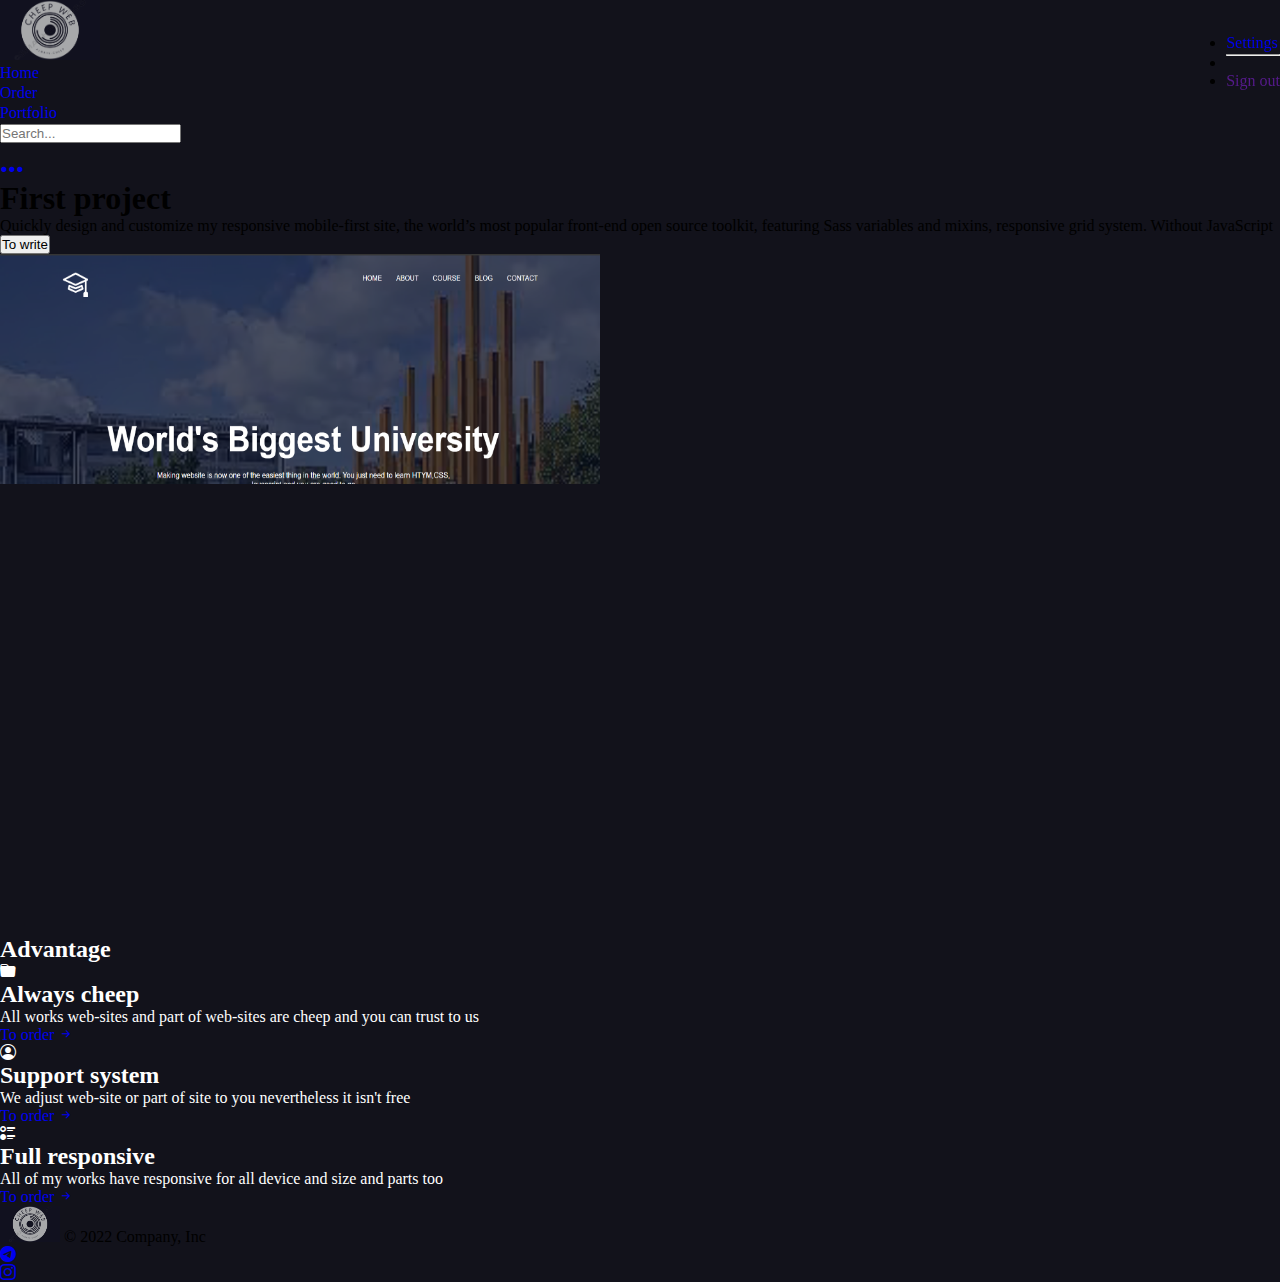
<file: Portfolio-s/index.html>
<!DOCTYPE html>
<html lang="en">

<head>
    <meta charset="UTF-8">
    <meta name="viewport" content="width=device-width, initial-scale=1.0">
    <title>Document</title>
    <link href="https://cdn.jsdelivr.net/npm/bootstrap@5.3.2/dist/css/bootstrap.min.css" rel="stylesheet"
        integrity="sha384-T3c6CoIi6uLrA9TneNEoa7RxnatzjcDSCmG1MXxSR1GAsXEV/Dwwykc2MPK8M2HN" crossorigin="anonymous">
    <link rel="stylesheet" href="https://cdn.jsdelivr.net/npm/bootstrap-icons@1.11.3/font/bootstrap-icons.min.css">
    <link rel="stylesheet" href="./style.css">
</head>

<body>
    <div class="site">
        <nav class=" position-sticky top-0 w-100  ">
            <div class="container">
                <header class="p-3border-bottom">
                    <div class="d-flex flex-wrap align-items-center  justify-content-center justify-content-lg-start">
                        <a href=""><img src="./logo_trial.png" alt="" width="100px"></a>
                        </a>
                        <ul class="nav col-12 col-lg-auto me-lg-auto mb-2 justify-content-center mb-md-0">
                            <li class="nav-item"><a href="#" class="nav-link px-2 link-secondary">Home</a></li>
                            <li class="nav-item"><a href="./order.html" class="nav-link px-2 text-white ">Order</a></li>
                            <li class="nav-item"><a href="./partfolio.html" class="nav-link px-2 text-white">Portfolio</a></li>
                        </ul>
                        <form class="col-12 col-lg-auto mb-3 mb-lg-0 me-lg-3" role="search">
                            <input type="search" class="form-control form-control-dark " placeholder="Search..."
                                aria-label="Search">

                        </form>
                        <div class="dropdown text-end">
                            <a href="#" class="d-block link-body-emphasis text-decoration-none dropdown-toggle"
                                data-bs-toggle="dropdown" aria-expanded="false">
                            <h1 class="ms-3 text-white">...</h1>
                            </a>
                            <ul class="dropdown-menu text-small "
                                style="position: absolute; inset: 0px 0px auto auto; margin: 0px; transform: translate3d(0px,34px,0px);"
                                data-popper-placement="bottom-end">
                                <li><a href="./settings.html" class="dropdown-item">Settings</a></li>
                                <li>
                                    <hr class="dropdown-divider">
                                </li>
                                <li><a href="" class="dropdown-item">Sign out</a></li>

                            </ul>
                        </div>
                    </div>
                </header>

            </div>
        </nav>
        <div class=" herof px-4 pt-5  text-center border-bottom k text-light ">
            <h1 class="display-4 fw-bold">First project</h1>
            <div class="col-lg-6 mx-auto">
              <p class="lead mb-4">Quickly design and customize my responsive mobile-first site, the world’s most popular front-end open source toolkit, featuring Sass variables and mixins, responsive grid system. Without JavaScript</p>
              <div class="d-grid gap-2 d-sm-flex justify-content-sm-center mb-5">
                <button type="button" class="btn btn-outline-light btn-lg px-4">To write</button>
              </div>
            </div>
            <div class="overflow-hidden" >
              <div class="container px-5 py-3">
                <img src="./image/Снимок экрана (11).png" class="img-fluid border rounded-3 shadow-lg " alt="Example image" width="600" height="900" loading="lazy">
              </div>
            </div>
          </div>

    </div>
    <div class=" px-4 py-5" id="featured-3">
        <h2 class="pb-2 border-bottom">Advantage</h2>
        <div class="row g-4 py-5 row-cols-1 row-cols-lg-3 container m-auto">
            <div class="feature col">
                <div class="feature-icon bg-primary bg-gradient feature-icon bg-primary bg-gradient rounded-2 text-center text-white p-1"
                    style="width: 62px;">
                    <i class="bi bi-folder-fill fs-1"></i>
                </div>
                <h2>Always cheep</h2>
                <p>All works web-sites and part of web-sites are cheep and you can trust to us </p>
                <a href="./order.html" class="link text-decoration-none d-flex align-items-center">
                    To order
                    <i class="bi bi-arrow-right-short fs-3"></i>
                </a>
            </div>
            <div class="feature col">
                <div class="feature-icon bg-primary bg-gradient rounded-2 text-center text-white p-1 "
                    style="width: 62px;">
                    <i class="bi bi-person-circle fs-1"></i>
                </div>
                <h2>Support system</h2>
                <p>We adjust web-site or part of site to you nevertheless it isn't free</p>
                <a href="./order.html" class="link text-decoration-none d-flex align-items-center">
                    To order
                    <i class="bi bi-arrow-right-short fs-3"></i>
                </a>
            </div>
            <div class="feature col">
                <div class="feature-icon bg-primary bg-gradient feature-icon bg-primary bg-gradient rounded-2 text-center text-white p-1 "
                    style="width: 62px;">
                    <i class="bi bi-ui-radios  fs-1"></i>
                </div>
                <h2>Full responsive</h2>
                <p>All of my works have responsive for all device and size and parts too</p>
                <a href="./order.html" class="link text-decoration-none  d-flex align-items-center">
                    To order
                    <i class="bi bi-arrow-right-short fs-3"></i>
                </a>
            </div>
        </div>
    </div>
    
    <footer class="">
       <div class="container d-flex flex-wrap justify-content-between align-items-center py-3  border-top">
        <div class="col-md-4 d-flex align-items-center">
            <a href="/" class="mb-3 me-2 mb-md-0 text-muted text-decoration-none lh-1">
              <img src="./logo_trial.png" alt="">
          </a>
            <span class="mb-3 mb-md-0 text-muted">© 2022 Company, Inc</span>
          </div>
      
          <ul class="nav col-md-4 justify-content-end list-unstyled d-flex">
            <li class="ms-3"><a class="text-muted" href="https://t.me/not_trust_00"> <i class="bi bi-telegram fs-3 text-light"></i></a></li>
            <li class="ms-3"><a class="text-muted" href="https://www.instagram.com/_rashidov_one/"><i class="bi bi-instagram fs-3 text-light"></i></a></li>
          </ul>
       </div>
      </footer>


















    <script src="https://cdn.jsdelivr.net/npm/bootstrap@5.3.2/dist/js/bootstrap.bundle.min.js"
        integrity="sha384-C6RzsynM9kWDrMNeT87bh95OGNyZPhcTNXj1NW7RuBCsyN/o0jlpcV8Qyq46cDfL"
        crossorigin="anonymous"></script>
</body>

</html>
</file>
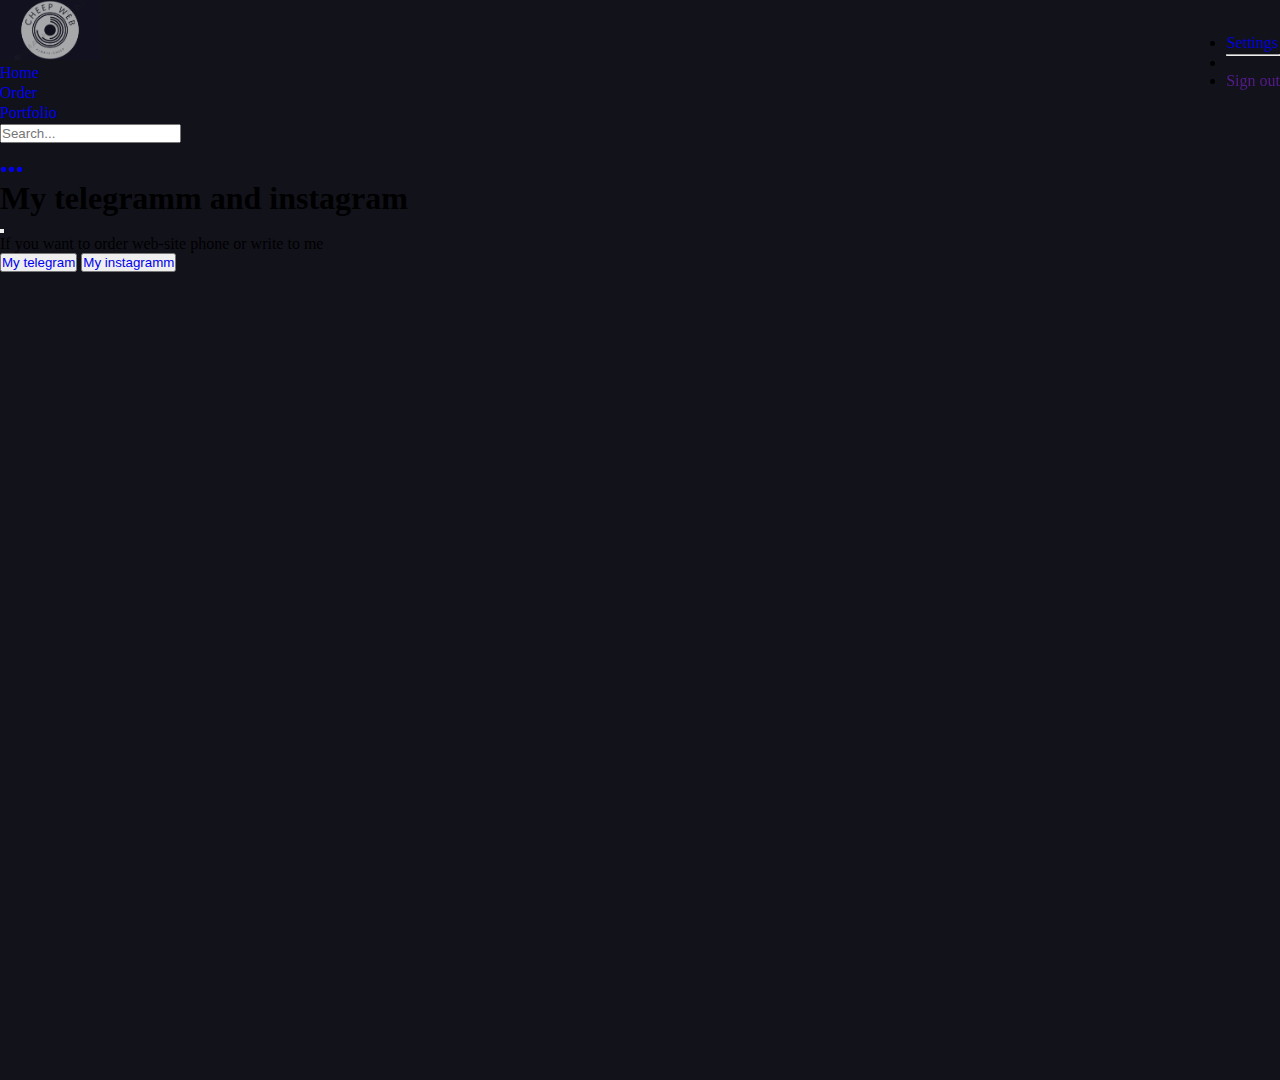
<file: Portfolio-s/order.html>
<!DOCTYPE html>
<html lang="en">
<head>
    <meta charset="UTF-8">
    <meta name="viewport" content="width=device-width, initial-scale=1.0">
    <title>Document</title>
    <link rel="stylesheet" href="./style.css">
    <link href="https://cdn.jsdelivr.net/npm/bootstrap@5.3.2/dist/css/bootstrap.min.css" rel="stylesheet"
    integrity="sha384-T3c6CoIi6uLrA9TneNEoa7RxnatzjcDSCmG1MXxSR1GAsXEV/Dwwykc2MPK8M2HN" crossorigin="anonymous">
<link rel="stylesheet" href="https://cdn.jsdelivr.net/npm/bootstrap-icons@1.11.3/font/bootstrap-icons.min.css">
</head>
<body>
    <div class="site">
        <nav class=" position-sticky top-0 w-100  ">
            <div class="container">
                <header class="p-3border-bottom">
                    <div class="d-flex flex-wrap align-items-center  justify-content-center justify-content-lg-start">
                        <a href=""><img src="./logo_trial.png" alt="" width="100px"></a>
                        </a>
                        <ul class="nav col-12 col-lg-auto me-lg-auto mb-2 justify-content-center mb-md-0">
                            <li class="nav-item"><a href="./index.html" class="nav-link px-2 text-white">Home</a></li>
                            <li class="nav-item"><a href="#" class="nav-link px-2 link-secondary ">Order</a></li>
                            <li class="nav-item"><a href="./partfolio.html" class="nav-link px-2 text-white">Portfolio</a></li>
                        </ul>
                        <form class="col-12 col-lg-auto mb-3 mb-lg-0 me-lg-3" role="search">
                            <input type="search" class="form-control form-control-dark " placeholder="Search..."
                                aria-label="Search">

                        </form>
                        <div class="dropdown text-end">
                            <a href="#" class="d-block link-body-emphasis text-decoration-none dropdown-toggle"
                                data-bs-toggle="dropdown" aria-expanded="false">
                                <h1 class="text-white ms-3">...</h1>
                            </a>
                            <ul class="dropdown-menu text-small "
                                style="position: absolute; inset: 0px 0px auto auto; margin: 0px; transform: translate3d(0px,34px,0px);"
                                data-popper-placement="bottom-end">
                                <li><a href="./settings.html" class="dropdown-item">Settings</a></li>
                                <li>
                                    <hr class="dropdown-divider">
                                </li>
                                <li><a href="" class="dropdown-item">Sign out</a></li>

                            </ul>
                        </div>
                    </div>
                </header>

            </div>
        </nav>
        <section class="py-5 h-100">
            <div class="container h-100">
                <div class="alph">
                    <div class=" md modal-content rounded-4 p-3 m-auto  mt-5 shadow bg-white w-25">
                        <div class="modal-header border-bottom-0">
                          <h1 class="modal-title fs-5">My telegramm and instagram</h1>
                          <button type="button" class="btn-close" data-bs-dismiss="modal" aria-label="Close"></button>
                        </div>
                        <div class="modal-body py-0">
                          <p>If you want to order web-site phone or write to me</p>
                        </div>
                        <div class="modal-footer flex-column align-items-stretch w-100 gap-2 pb-3 border-top-0">
                          <button type="button" class="btn btn-lg btn-primary"><a href="https://t.me/not_trust_00" class="text-white">My telegram</a></button>
                          <button type="button" class="btn btn-lg btn-secondary"><a href="https://www.instagram.com/_rashidov_one/" class="text-white">My instagramm</a></button>
                        </div>
                      </div>
                </div>
            </div>
        </section>
    </div>
    <script src="https://cdn.jsdelivr.net/npm/bootstrap@5.3.2/dist/js/bootstrap.bundle.min.js"
    integrity="sha384-C6RzsynM9kWDrMNeT87bh95OGNyZPhcTNXj1NW7RuBCsyN/o0jlpcV8Qyq46cDfL"
    crossorigin="anonymous"></script>
</body>
</html>
</file>
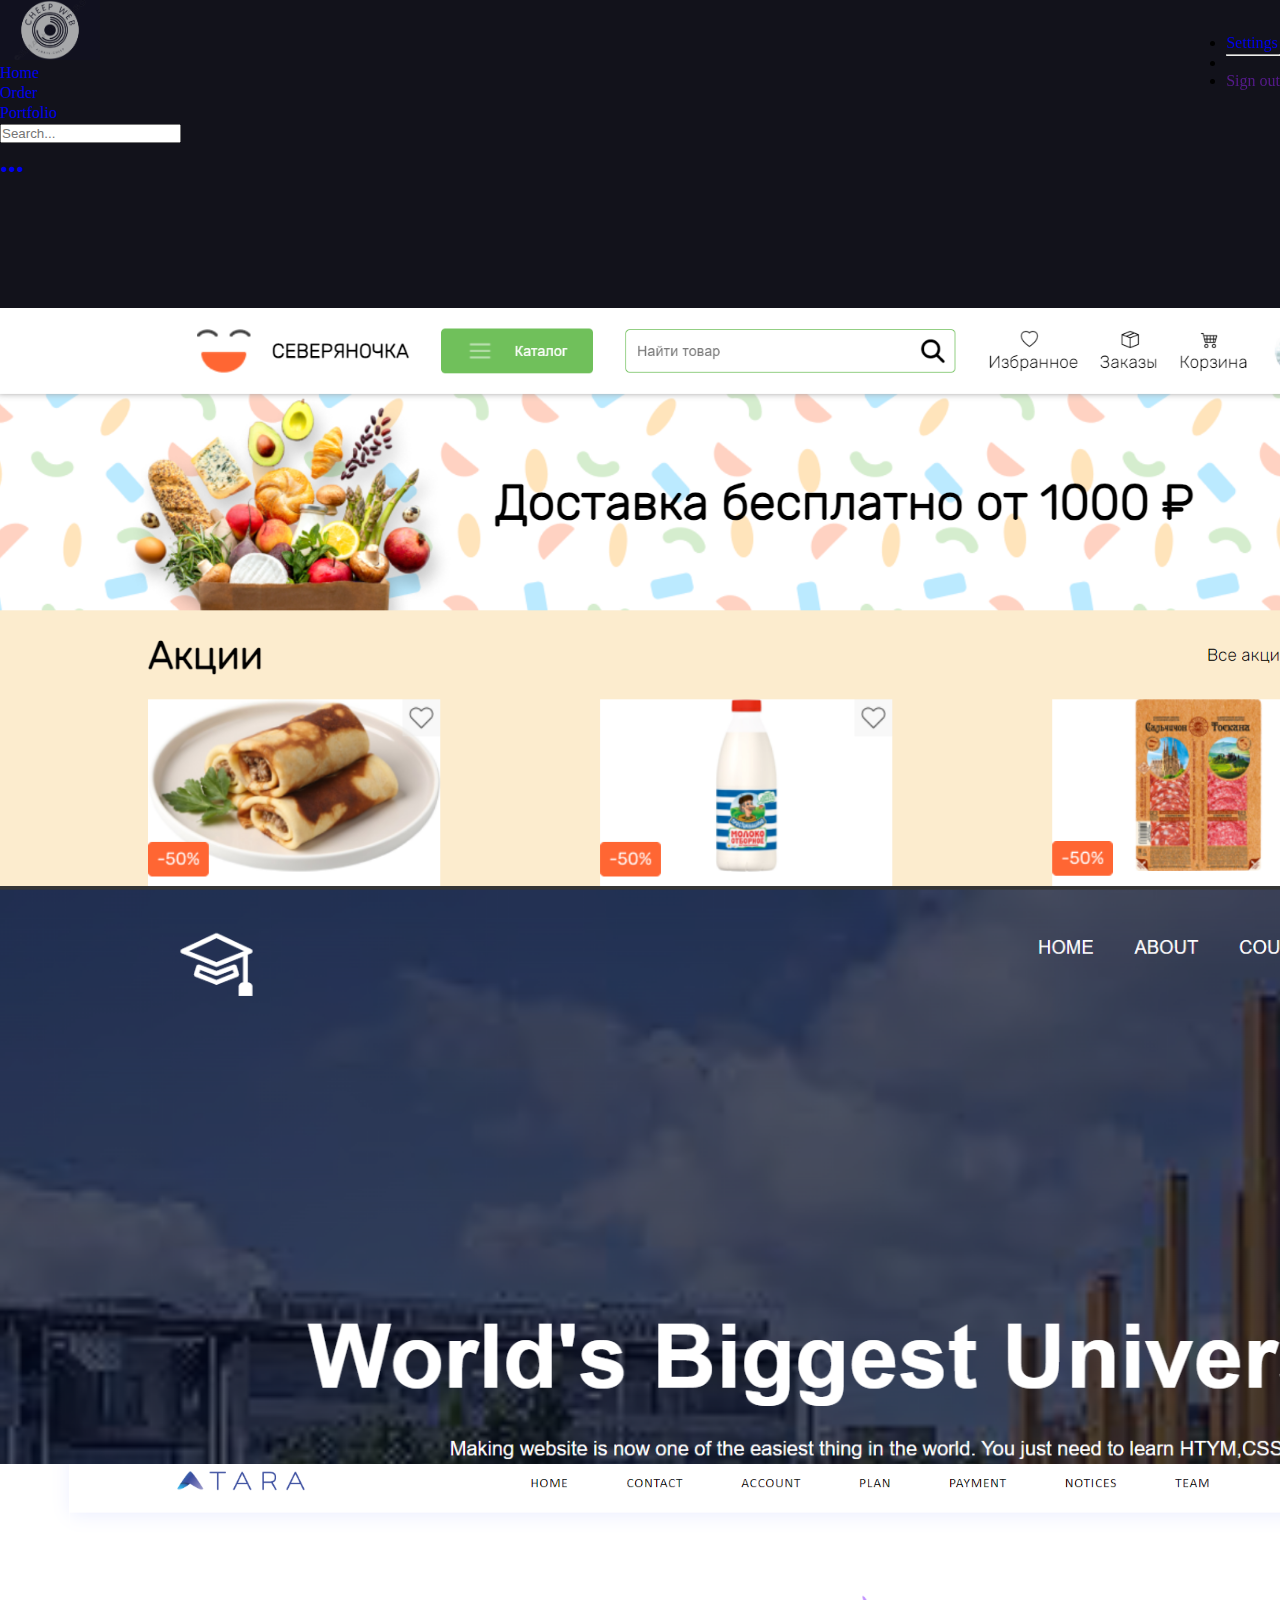
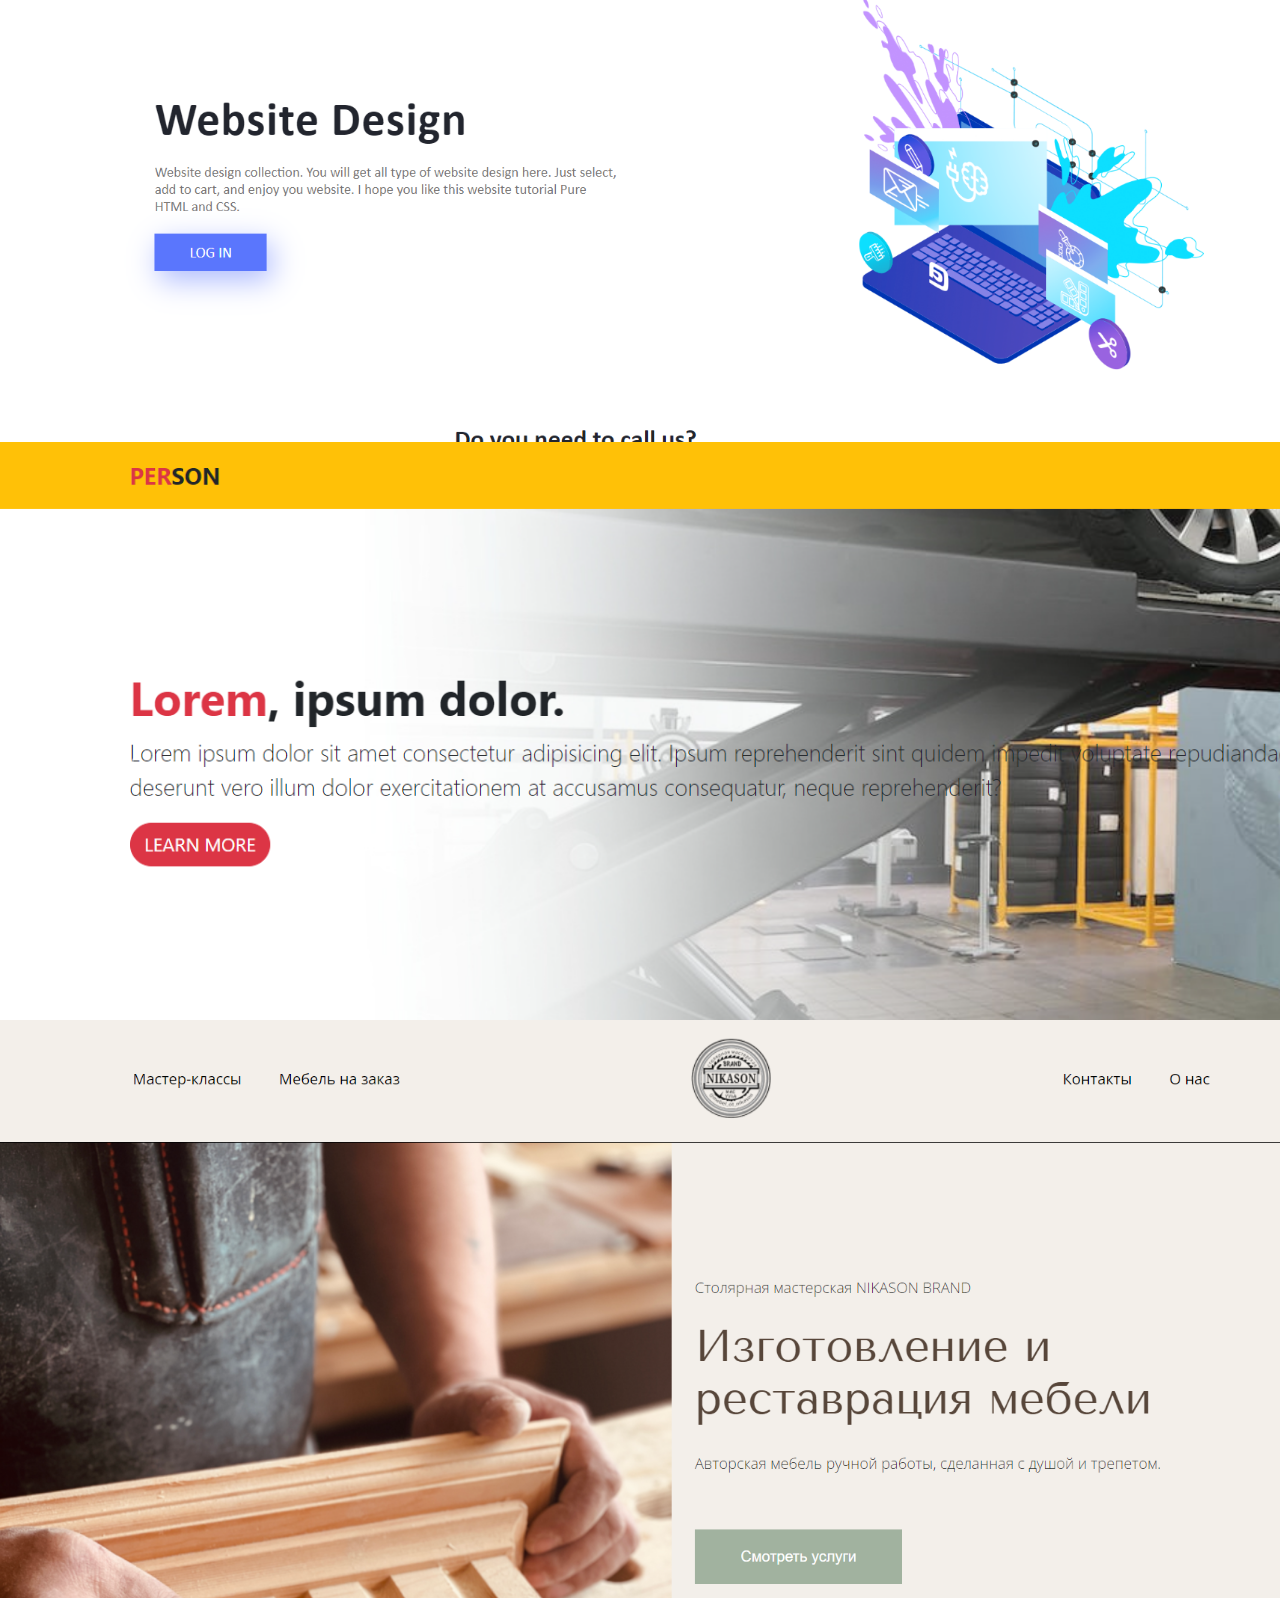
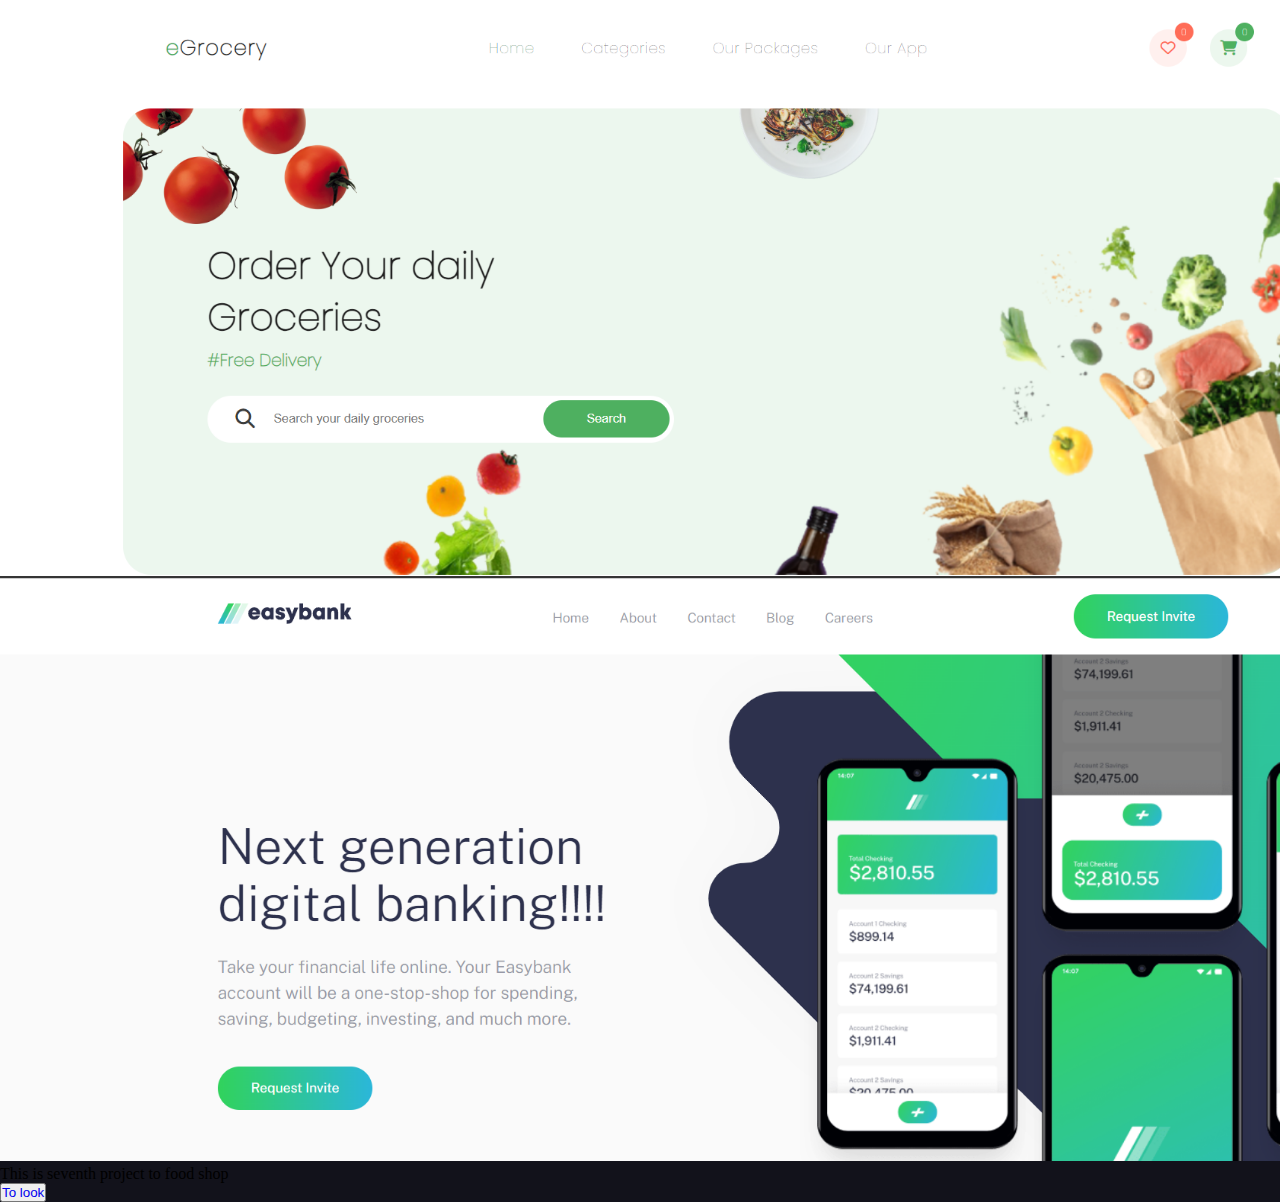
<file: Portfolio-s/partfolio.html>
<!DOCTYPE html>
<html lang="en">
<head>
    <meta charset="UTF-8">
    <meta name="viewport" content="width=device-width, initial-scale=1.0">
    <title>Document</title>
    <link rel="stylesheet" href="./style.css">
    <link href="https://cdn.jsdelivr.net/npm/bootstrap@5.3.2/dist/css/bootstrap.min.css" rel="stylesheet"
    integrity="sha384-T3c6CoIi6uLrA9TneNEoa7RxnatzjcDSCmG1MXxSR1GAsXEV/Dwwykc2MPK8M2HN" crossorigin="anonymous">
</head>
<body>
    <div class="site two bg-seconde">
        <nav class=" position-sticky top-0 w-100   ">
            <div class="container">
                <header class="p-3border-bottom">
                    <div class="d-flex flex-wrap align-items-center  justify-content-center justify-content-lg-start">
                        <a href=""><img src="./logo_trial.png" alt="" width="100px"></a>
                        </a>
                        <ul class="nav col-12 col-lg-auto me-lg-auto mb-2 justify-content-center mb-md-0">
                            <li class="nav-item"><a href="./index.html" class="nav-link px-2 text-white">Home</a></li>
                            <li class="nav-item"><a href="./order.html" class="nav-link px-2 text-white ">Order</a></li>
                            <li class="nav-item"><a href="#" class="nav-link px-2 link-secondary">Portfolio</a></li>
                        </ul>
                        <form class="col-12 col-lg-auto mb-3 mb-lg-0 me-lg-3" role="search">
                            <input type="search" class="form-control form-control-dark " placeholder="Search..."
                                aria-label="Search">

                        </form>
                        <div class="dropdown text-end">
                            <a href="#" class="d-block link-body-emphasis text-decoration-none dropdown-toggle"
                                data-bs-toggle="dropdown" aria-expanded="false">
                                <h1 class="text-white ms-3">...</h1>
                              </a>
                            <ul class="dropdown-menu text-small "
                                style="position: absolute; inset: 0px 0px auto auto; margin: 0px; transform: translate3d(0px,34px,0px);"
                                data-popper-placement="bottom-end">
                                <li><a href="./settings.html" class="dropdown-item">Settings</a></li>
                                <li>
                                    <hr class="dropdown-divider">
                                </li>
                                <li><a href="" class="dropdown-item">Sign out</a></li>

                            </ul>
                        </div>
                    </div>
                </header>

            </div>
        </nav>
        <div class="album py-5 ">
            <div class="container">
        
              <div class="row row-cols-1 row-cols-sm-2 row-cols-md-3 g-3">
                <div class="col">
                  <div class="card shadow-sm">
                    <img src="./image/Снимок экрана (10).png" alt="" >
                    <div class="card-body">
                      <p class="card-text">My first project in figma with full  responsive with support</p>
                      <div class="d-flex justify-content-between align-items-center">
                        <div class="btn-group">
                          <button type="button" class="btn btn-sm btn-outline-secondary"><a href="https://rashidov-shopm.netlify.app/" class="link-secondary fs-5">To look</a></button>
                        </div>
                      </div>
                    </div>
                  </div>
                </div>
                <div class="col">
                  <div class="card shadow-sm">
                    <img src="./image/Снимок экрана (11).png" alt="" height="300px">
                    <div class="card-body">
                      <p class="card-text">My second project on figma with full responsive but it is easier</p>
                      <div class="d-flex justify-content-between align-items-center">
                        <div class="btn-group">
                          <button type="button" class="btn btn-sm btn-outline-secondary"><a href="https://magenta-dusk-438740.netlify.app/" class="link-secondary fs-5">To look</a></button>
                        </div>
                      </div>
                    </div>
                  </div>
                </div>
                <div class="col">
                  <div class="card shadow-sm">
                    <img src="./image/Снимок экрана (12).png" alt="">
                    <div class="card-body">
                      <p class="card-text">This is third project that I did with youtube,and it is easest</p>
                      <div class="d-flex justify-content-between align-items-center">
                        <div class="btn-group">
                          <button type="button" class="btn btn-sm btn-outline-secondary"><a href="https://astounding-longma-421541.netlify.app/" class="link-secondary fs-5">To look</a></button>
                        </div>
                      </div>
                    </div>
                  </div>
                </div>
                <div class="col">
                  <div class="card shadow-sm">
                    <img src="./image/Снимок экрана (16).png" alt="">
                    <div class="card-body">
                      <p class="card-text">This is fourth project that I did with bootstrap</p>
                      <div class="d-flex justify-content-between align-items-center">
                        <div class="btn-group">
                          <button type="button" class="btn btn-sm btn-outline-secondary"><a href="https://spiffy-bubblegum-e5ae84.netlify.app/" class="link-secondary fs-5">To look</a></button>
                        </div>
                      </div>
                    </div>
                  </div>
                </div>
                <div class="col">
                  <div class="card shadow-sm">
                    <img src="./image/Снимок экрана (17).png" alt="">
                    <div class="card-body">
                      <p class="card-text">This is fifth site that i did only in html&css </p>
                      <div class="d-flex justify-content-between align-items-center">
                        <div class="btn-group">
                          <button type="button" class="btn btn-sm btn-outline-secondary"><a href="https://cosmic-marshmallow-da912e.netlify.app/" class="link-secondary fs-5">To look</a></button>
                        </div>
                      </div>
                    </div>
                  </div>
                </div>
                <div class="col">
                  <div class="card shadow-sm">
                    <img src="./image/Снимок экрана (18).png" alt="">
                    <div class="card-body">
                      <p class="card-text">This is six project to food shop</p>
                      <div class="d-flex justify-content-between align-items-center">
                        <div class="btn-group">
                          <button type="button" class="btn btn-sm btn-outline-secondary"><a href="https://iridescent-pie-92cb69.netlify.app/" class="link-secondary fs-5">To look</a></button>
                        </div>
                      </div>
                    </div>
                  </div>
                </div>
                <div class="col">
                  <div class="card shadow-sm">
                    <img src="./image/Снимок экрана (32).png" alt="">
                    <div class="card-body">
                      <p class="card-text">This is seventh project to food shop</p>
                      <div class="d-flex justify-content-between align-items-center">
                        <div class="btn-group">
                          <button type="button" class="btn btn-sm btn-outline-secondary"><a href="https://velvety-macaron-d9121b.netlify.app" class="link-secondary fs-5">To look</a></button>
                        </div>
                      </div>
                    </div>
                  </div>
                </div>
              </div>
            </div>
          </div>
    </div>
    <script src="https://cdn.jsdelivr.net/npm/bootstrap@5.3.2/dist/js/bootstrap.bundle.min.js"
    integrity="sha384-C6RzsynM9kWDrMNeT87bh95OGNyZPhcTNXj1NW7RuBCsyN/o0jlpcV8Qyq46cDfL"
    crossorigin="anonymous"></script>
</body>
</html>
</file>
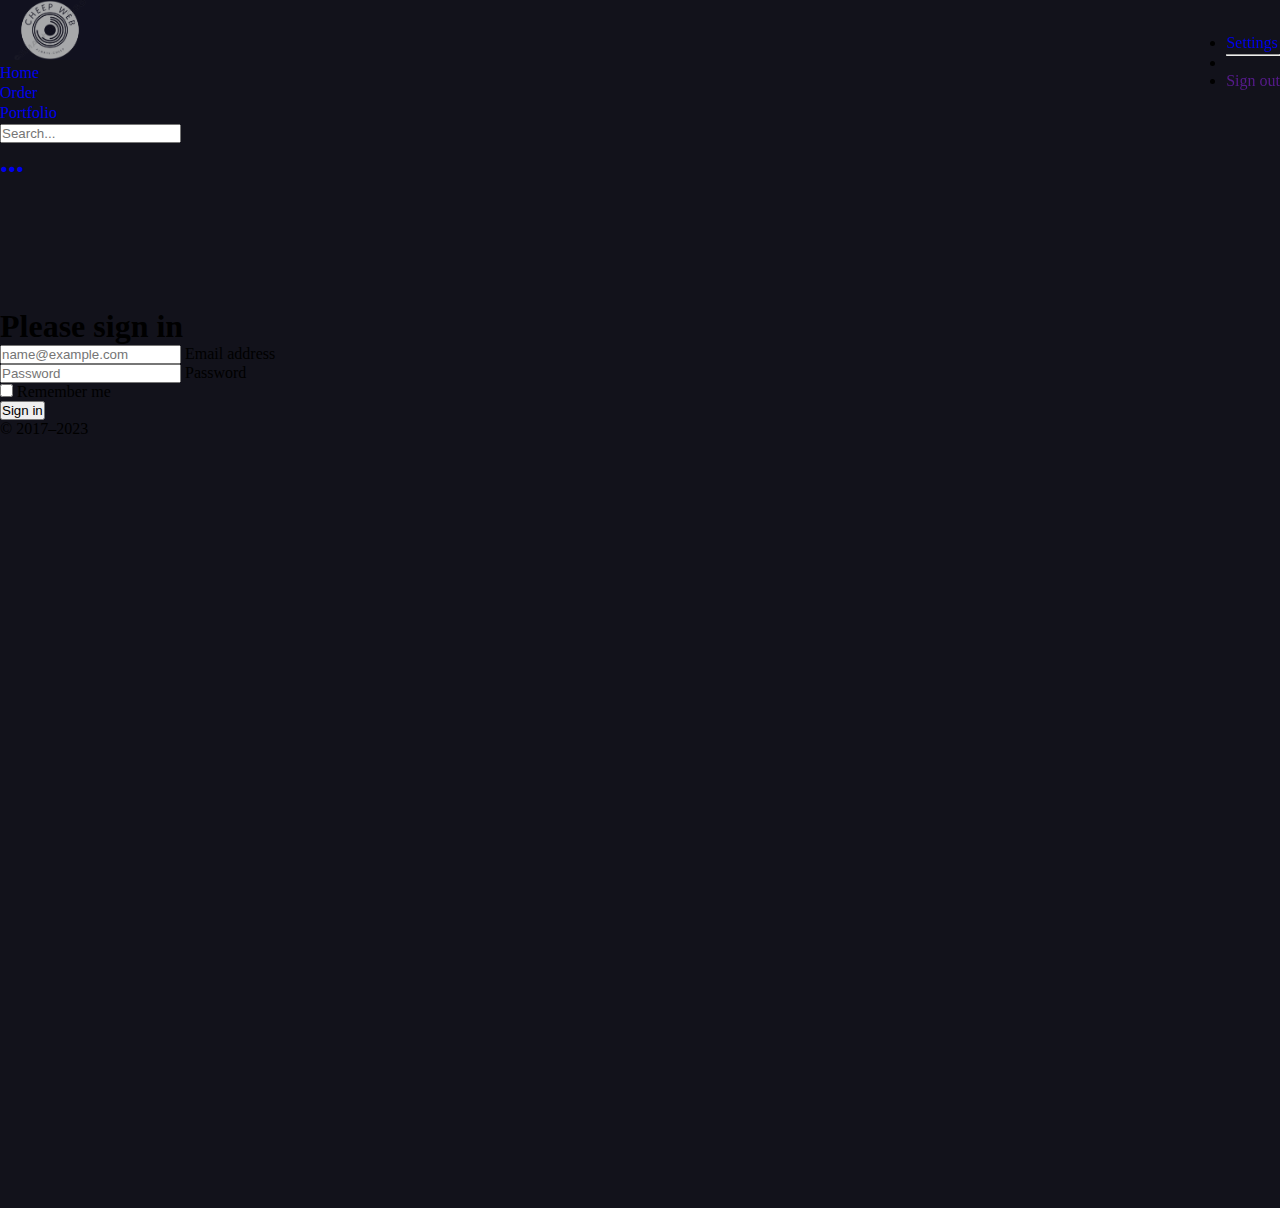
<file: Portfolio-s/sign-in.html>
<!DOCTYPE html>
<html lang="en">

<head>
    <meta charset="UTF-8">
    <meta name="viewport" content="width=device-width, initial-scale=1.0">
    <title>Document</title>
    <link href="https://cdn.jsdelivr.net/npm/bootstrap@5.3.2/dist/css/bootstrap.min.css" rel="stylesheet"
        integrity="sha384-T3c6CoIi6uLrA9TneNEoa7RxnatzjcDSCmG1MXxSR1GAsXEV/Dwwykc2MPK8M2HN" crossorigin="anonymous">
    <link rel="stylesheet" href="https://cdn.jsdelivr.net/npm/bootstrap-icons@1.11.3/font/bootstrap-icons.min.css">
    <link rel="stylesheet" href="./style.css">
</head>

<body>
<div class="site">
    <nav class=" position-sticky top-0 w-100  ">
        <div class="container">
            <header class="p-3border-bottom">
                <div class="d-flex flex-wrap align-items-center  justify-content-center justify-content-lg-start">
                    <a href=""><img src="./logo_trial.png" alt="" width="100px"></a>
                    </a>
                    <ul class="nav col-12 col-lg-auto me-lg-auto mb-2 justify-content-center mb-md-0">
                        <li class="nav-item"><a href="#" class="nav-link px-2 link-secondary">Home</a></li>
                        <li class="nav-item"><a href="./order.html" class="nav-link px-2 text-white ">Order</a></li>
                        <li class="nav-item"><a href="./partfolio.html" class="nav-link px-2 text-white">Portfolio</a></li>
                    </ul>
                    <form class="col-12 col-lg-auto mb-3 mb-lg-0 me-lg-3" role="search">
                        <input type="search" class="form-control form-control-dark " placeholder="Search..."
                            aria-label="Search">

                    </form>
                    <div class="dropdown text-end">
                        <a href="#" class="d-block link-body-emphasis text-decoration-none dropdown-toggle"
                            data-bs-toggle="dropdown" aria-expanded="false">
                        <h1 class="text-white ms-3">...</h1>
                        </a>
                        <ul class="dropdown-menu text-small "
                            style="position: absolute; inset: 0px 0px auto auto; margin: 0px; transform: translate3d(0px,34px,0px);"
                            data-popper-placement="bottom-end">
                            <li><a href="./settings.html" class="dropdown-item">Settings</a></li>
                            <li>
                                <hr class="dropdown-divider">
                            </li>
                            <li><a href="" class="dropdown-item">Sign out</a></li>

                        </ul>
                    </div>
                </div>
            </header>

        </div>
    </nav>
    <main class="form-signin h-100 ">
        <form class="w-25 h-25  m-auto bg-white rounded-2 p-2 two2">
          <h1 class="h3 mb-3 fw-normal">Please sign in</h1>
      
          <div class="form-floating mb-2">
            <input type="email" class="form-control" id="floatingInput" placeholder="name@example.com">
            <label for="floatingInput">Email address</label>
          </div>
          <div class="form-floating">
            <input type="password" class="form-control" id="floatingPassword" placeholder="Password">
            <label for="floatingPassword">Password</label>
          </div>
      
          <div class="form-check text-start my-3">
            <input class="form-check-input" type="checkbox" value="remember-me" id="flexCheckDefault">
            <label class="form-check-label" for="flexCheckDefault">
              Remember me
            </label>
          </div>
          <button class="btn btn-primary w-100 py-2" type="submit">Sign in</button>
          <p class="mt-5 mb-3 text-body-secondary">© 2017–2023</p>
        </form>
      </main>
</div>
</body>

</html>
</file>
<file: Portfolio-s/style.css>
*{
    padding: 0;
    margin: 0;
    box-sizing: border-box;
}
.site{
    background: rgb(18, 18, 27);

}
a{
    text-decoration: none !important;
}
nav{
    background: rgb(18, 18, 27);
    z-index: 9999;
}
nav ul li::after{
    content: '';
    width: 0%;
    height: 2px;
    background: #f44336;
    display: block;
    margin: auto;
    transition: 0.5s;
}
nav ul li:hover::after{
    width: 100%;
} 
.herof{
    height:84vh;
    background: rgb(18, 18, 27);
}
.herof button:hover{
    transform: scale(1.2);
transition: all ease 0.5s;
}
.herof img{
    height: 230px;
}
footer{
    background: rgb(18, 18, 27);

}
footer img{
    width: 60px;
}
#featured-3{
    background: rgb(18, 18, 27);
        color: #fff;
}
section{
    height: 100vh;
}
section .container{
    height: 100vh !important;
}
.alph{
    height: 100vh;
}
.album{
    background: rgb(18, 18, 27);
    height: 100vh;
}
.album .col{
    margin-top: 10% !important;
}
.album .col .card{
    height: 50vh;
}
.album .col .card img{
    height:65vh !important;
}
body{
    background: rgb(18, 18, 27) !important;

}
.form-signin {
    height: 100vh; 
}
.form-signin form{
    margin-top: 10% !important;
}
</file>
